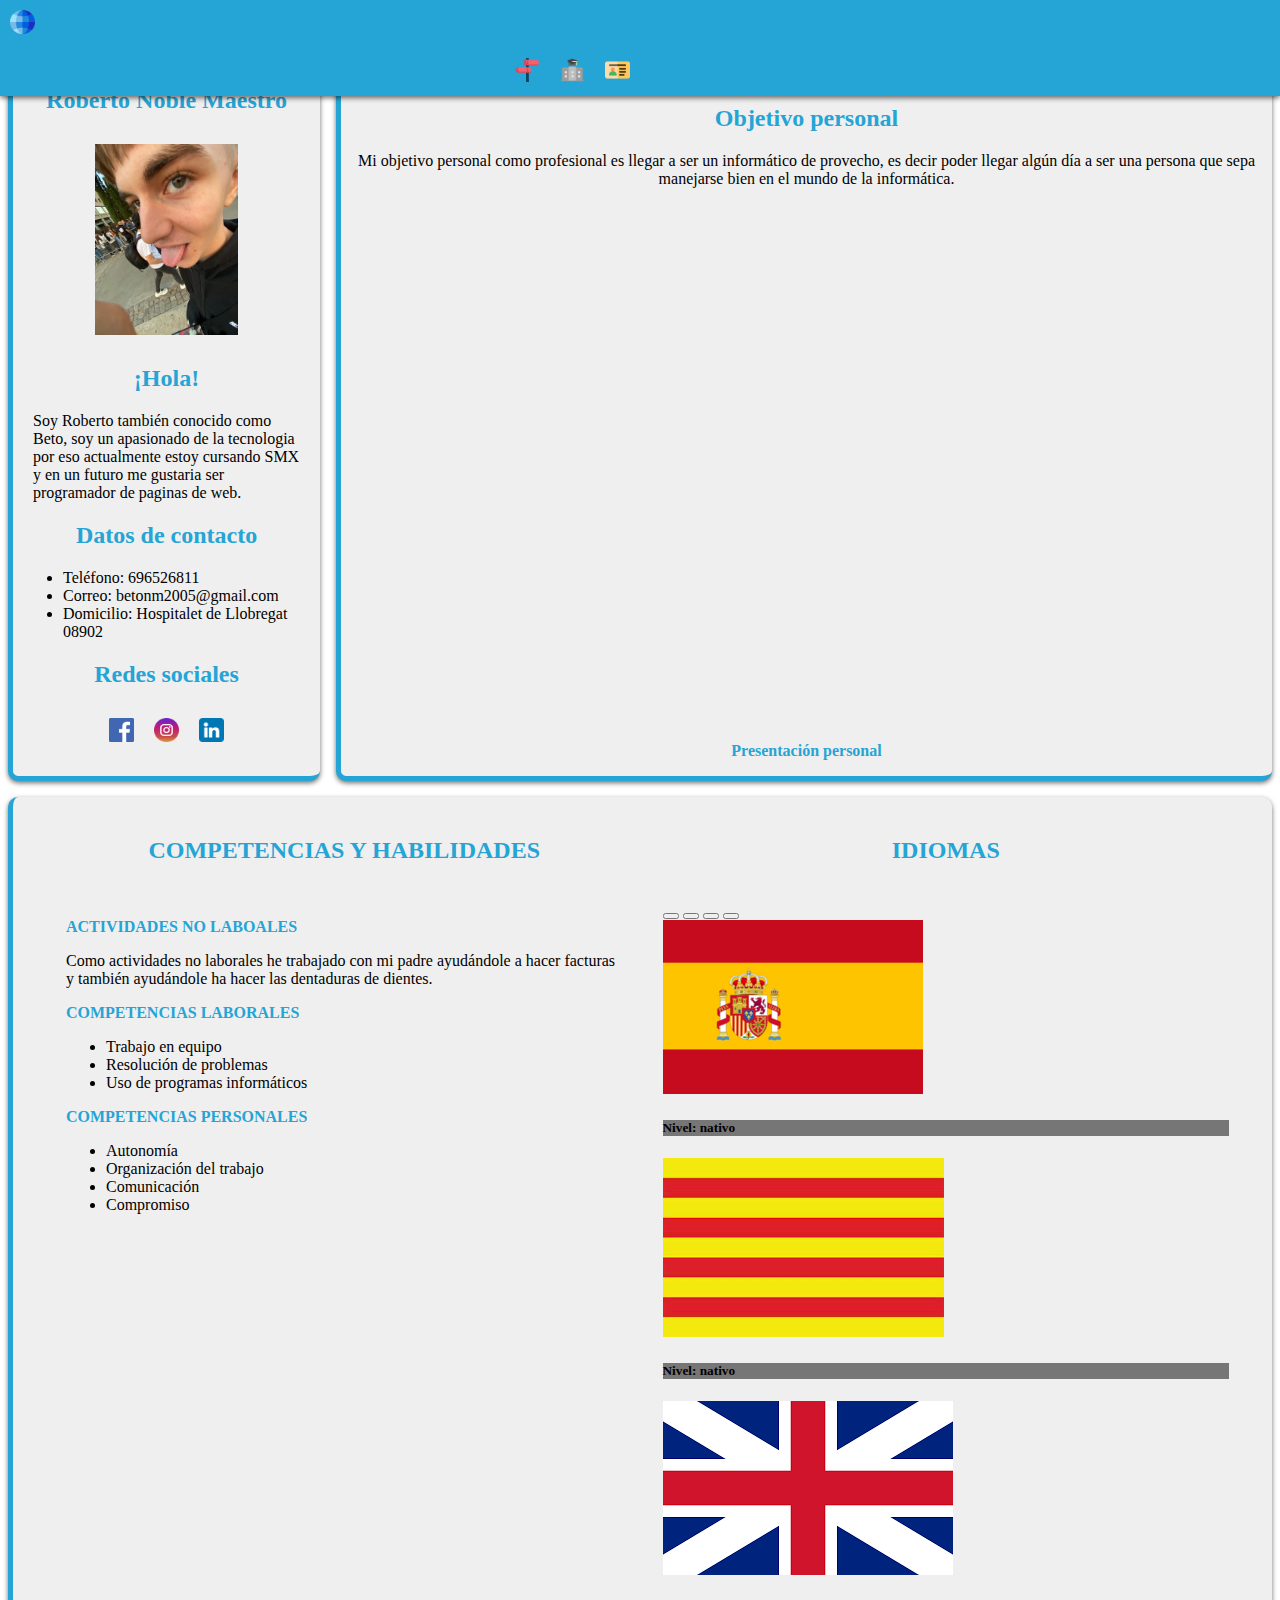
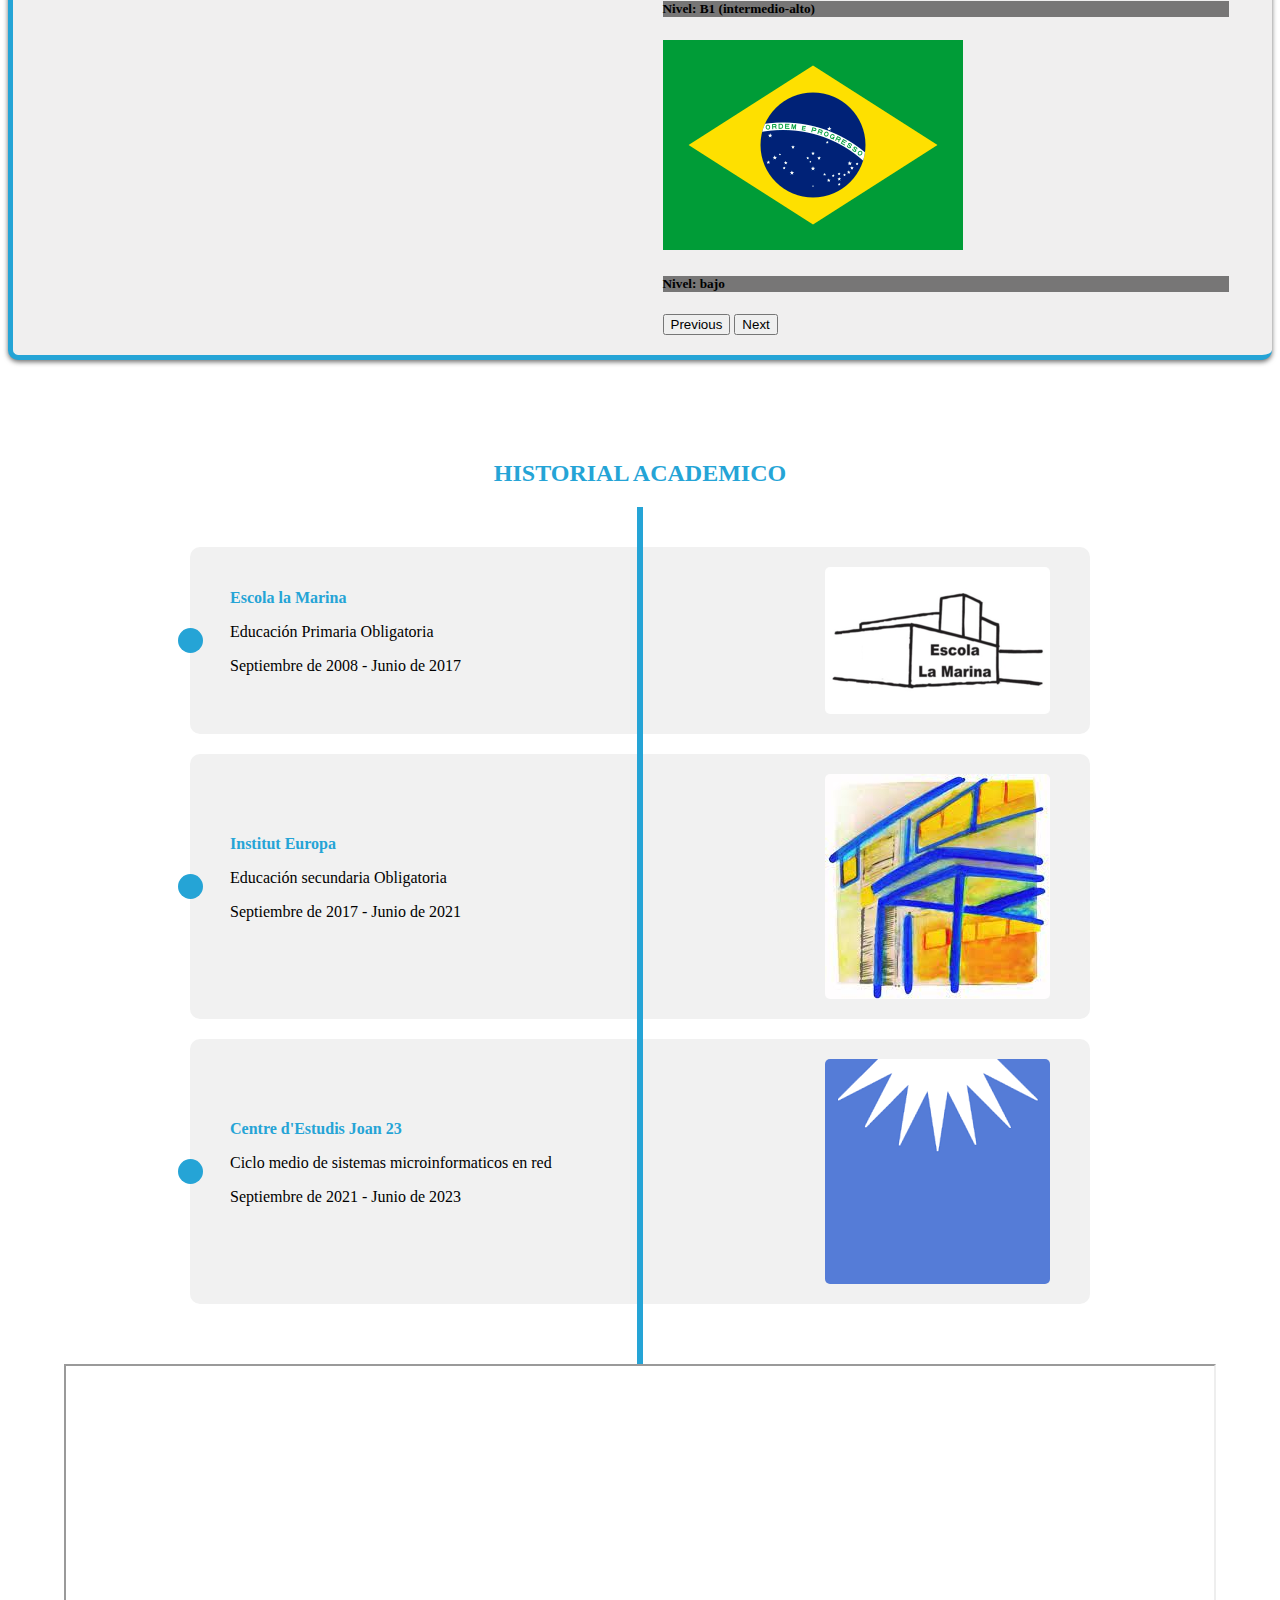
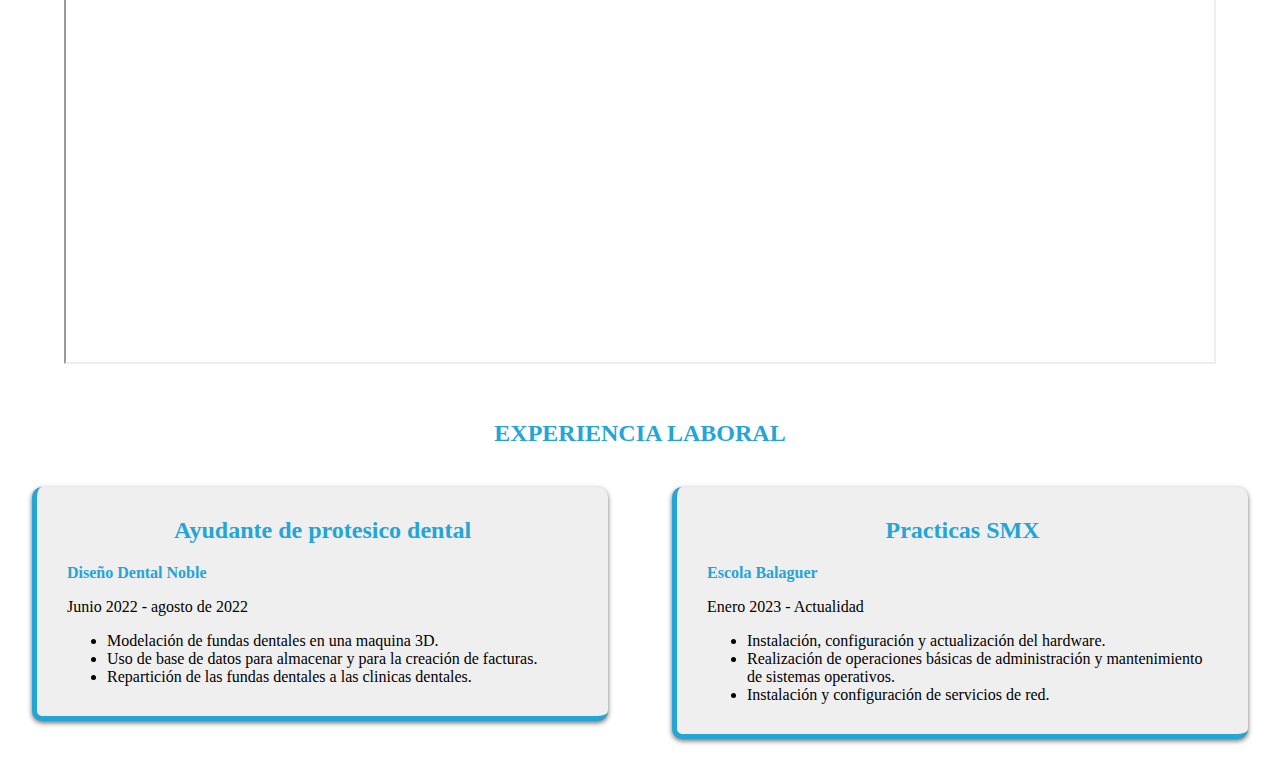
<file: index.html>
<!DOCTYPE html>
<html lang="en">
<head>
    <meta charset="UTF-8">
    <meta http-equiv="X-UA-Compatible" content="IE=edge">
    <meta name="viewport" content="width=device-width, initial-scale=1.0">
    <title>CV-ROBERTO</title>
    <link rel="stylesheet" href="css/style.css">
    <link href="https://cdn.jsdelivr.net/npm/bootstrap@5.0.2/dist/css/bootstrap.min.css" rel="stylesheet" integrity="sha384-EVSTQN3/azprG1Anm3QDgpJLIm9Nao0Yz1ztcQTwFspd3yD65VohhpuuCOmLASjC" crossorigin="anonymous">
    <script src="https://cdn.jsdelivr.net/npm/bootstrap@5.0.2/dist/js/bootstrap.bundle.min.js" integrity="sha384-MrcW6ZMFYlzcLA8Nl+NtUVF0sA7MsXsP1UyJoMp4YLEuNSfAP+JcXn/tWtIaxVXM" crossorigin="anonymous"></script>
</head>
<body>  
    <nav class="navbar navbar-light" id="navbar">
      <div class="column-nav">
        <a class="navbar-brand" href="view/en/index.html">
            <img src="img/global.png" alt="" width="25" height="24">
          </a>
      </div>
      <div class="column-nav" style="justify-content: flex-end;">
          <a class="navbar-brand" href="#opcion3" target="contenido">
            <img src="img/senales.png" alt="" width="25" height="24">
          </a>
          <a class="navbar-brand" href="#opcion2" target="contenido">
            <img src="img/universidad.png" alt="" width="25" height="24">
          </a>
          <a class="navbar-brand" href="#opcion1" target="contenido">
            <img src="img/licencia-de-conducir.png" alt="" width="25" height="24">
          </a>
      </div>
    </nav>
  <br id="opcion1">
  <br>
  <br>
    <div class="row1" style="border-top: 5px solid rgb(37, 164, 214);">
        <div class="column-4 colu-style" style="text-align: left;">
          <div id="nombres">
              <h2>
                Roberto Noble Maestro
              </h2>
          </div>
          <div id="img_p">
            <img src="img/img_personal_2.jpg" alt="" id="img_p" width="50%" height="50%">
          </div>
        <div id="quien_soy">
            <h2>
              ¡Hola!
            </h2>
            <p>
              Soy Roberto también conocido como Beto, soy un apasionado de la tecnologia por eso actualmente estoy cursando SMX y en un futuro me gustaria ser programador de paginas de web.
            </p>
        </div>
        <div id="contactos">
          <h2>
            Datos de contacto
          </h2>

          <ul>
            <li>Teléfono: 696526811</li>
            <li>Correo: betonm2005@gmail.com</li>
            <li>Domicilio: Hospitalet de Llobregat 08902</li>
          </ul>
        </div>
        <div>
          <h2>
            Redes sociales
          </h2>
        </div>
      <div class="column-3">
          <a href="https://es-es.facebook.com/"><img src="img/redes/facebook.png" alt=""  width="25" height="24"></a>
          <a href="https://www.instagram.com/"><img src="img/redes/instagram.png" alt=""  width="25" height="24"></a>
          <a href="https://es.linkedin.com/"><img src="img/redes/linkedin.png" alt=""  width="25" height="24"></a>
      </div>
      </div>
        <div class="column-7 colu-style">
          <br>
        <h2>
          Objetivo personal
        </h2>
        <p style="justify-content: center;">
          Mi objetivo personal como profesional es llegar a ser un informático de provecho, 
          es decir poder llegar algún día a ser una persona que sepa manejarse bien en el mundo de la informática.  
        </p>
        <br>
        <figure>
        <iframe width="60%" height="500px" src="https://www.youtube.com/embed/hJryUqJi6kE" title="CV Roberto Noble Maestro" 
        frameborder="0" allow="accelerometer; autoplay; clipboard-write; encrypted-media; gyroscope; picture-in-picture; web-share" allowfullscreen></iframe>  
        <figcaption><strong>Presentación personal</strong></figcaption>
        </figure>   
        </div>
    </div>
    <div class="row1 colu-style" style="margin: 8px; justify-content: center;">
      <div class="column-2">
        <div style="margin-left: 10px; margin-top: 10px;">
          <h2>COMPETENCIAS Y HABILIDADES</h2>
          <br>
          <p><strong>ACTIVIDADES NO LABOALES</strong></p>
          <p>
            Como actividades no laborales he trabajado con mi padre 
            ayudándole a hacer facturas y también ayudándole ha hacer  las dentaduras de dientes.
          </p>
          <p><strong>COMPETENCIAS LABORALES</strong></p>
          <ul>
            <li>Trabajo en equipo</li>
            <li>Resolución de problemas</li>
            <li>Uso de programas informáticos</li>
          </ul>
          <p><strong>COMPETENCIAS PERSONALES</strong></p>
          <ul>
            <li>Autonomía</li>
            <li>Organización del trabajo</li>
            <li>Comunicación</li>
            <li>Compromiso</li>
          </ul>
        </div>
      </div>
      <div class="column-2">
          <h2>IDIOMAS</h2>
          <br>
          <div id="carouselExampleCaptions" class="carousel slide" data-bs-ride="carousel">
            <div class="carousel-indicators">
              <button type="button" data-bs-target="#carouselExampleCaptions" data-bs-slide-to="0" class="active" aria-current="true" aria-label="Slide 1"></button>
              <button type="button" data-bs-target="#carouselExampleCaptions" data-bs-slide-to="1" aria-label="Slide 2"></button>
              <button type="button" data-bs-target="#carouselExampleCaptions" data-bs-slide-to="2" aria-label="Slide 3"></button>
              <button type="button" data-bs-target="#carouselExampleCaptions" data-bs-slide-to="3" aria-label="Slide 4"></button>
            </div>
            <div class="carousel-inner">
              <div class="carousel-item active">
                <img src="img/banderas/españa.png" class="d-block w-100" alt="...">
                <div class="carousel-caption d-none d-md-block">
                  <h5>Nivel: nativo</h5>
                </div>
              </div>
              <div class="carousel-item">
                <img src="img/banderas/cataluña.png" class="d-block w-100" alt="...">
                <div class="carousel-caption d-none d-md-block">
                  <h5>Nivel: nativo</h5>
                </div>
              </div>
              <div class="carousel-item">
                <img src="img/banderas/inglaterra.png" class="d-block w-100" alt="...">
                <div class="carousel-caption d-none d-md-block">
                  <h5>Nivel: B1 (intermedio-alto)</h5>
                </div>
              </div>
              <div class="carousel-item">
                <img src="img/banderas/brasil.png" class="d-block w-100" alt="...">
                <div class="carousel-caption d-none d-md-block">
                  <h5>Nivel: bajo</h5>
                </div>
              </div>
            </div>
            <button class="carousel-control-prev" type="button" data-bs-target="#carouselExampleCaptions" data-bs-slide="prev">
              <span class="carousel-control-prev-icon" aria-hidden="true"></span>
              <span class="visually-hidden">Previous</span>
            </button>
            <button class="carousel-control-next" type="button" data-bs-target="#carouselExampleCaptions" data-bs-slide="next">
              <span class="carousel-control-next-icon" aria-hidden="true"></span>
              <span class="visually-hidden">Next</span>
            </button>
          </div>
        </div>
    </div>
  </div>
  <br id="opcion2">
  <br>
  <br>
  <br>
  <div class="row1" style="flex-wrap: wrap;">
    <div class="column-3">
      <h2>HISTORIAL ACADEMICO</h2>
    </div>
    <br>
    <br>
    <div class="column-3">
      <div class="timeline">
        <div class="timeline-item">
          <div class="timeline-content">
            <div><strong>Escola la Marina</strong></div>
            <p>Educación Primaria Obligatoria</p>
            <p>Septiembre de 2008 - Junio de 2017</p>
          </div>
          <img src="img/logo_marina.png" alt="Image 1" class="timeline-image">
        </div>
        <div class="timeline-item">
          <div class="timeline-content">
            <div><strong>Institut Europa</strong></div>
            <p>Educación secundaria Obligatoria</p>
            <p>Septiembre de 2017 - Junio de 2021</p>          
          </div>
          <img  src="img/logo_europa.png"alt="Image 2" class="timeline-image">
        </div>
        <div class="timeline-item">
          <div class="timeline-content">
            <div><strong>Centre d'Estudis Joan 23</strong></div>
            <p>Ciclo medio de sistemas microinformaticos en red</p>
            <p>Septiembre de 2021 - Junio de 2023</p>          
          </div>
          <img src="img/logo_23.png" alt="Image 3" class="timeline-image">
        </div>
      </div>
    </div>
    <div class="column-3">
      <iframe src="https://www.google.com/maps/d/u/0/embed?mid=1_eKtVyXzjUmMmeDMGDxmw_CK3ve0I4w&ehbc=2E312F" width="90%" height="600"></iframe>
    </div>
  </div>
  <br>
  <br id="opcion3">
  <h2>EXPERIENCIA LABORAL</h2>
  <div class="row1" style="justify-content: space-around;">
  <div class="column-2 colu-style">
    <div class="experience"  style="margin: 30px;">
      <h2>Ayudante de protesico dental</h2>
      <p class="company-name"><strong>Diseño Dental Noble</strong></p>
      <p class="job-duration">Junio 2022 - agosto de 2022</p>
      <p class="job-description">
        <ul>
          <li>Modelación de fundas dentales en una maquina 3D.</li>
          <li>Uso de base de datos para almacenar y para la creación de facturas.</li>
          <li>Repartición de las fundas dentales a las clinicas dentales.</li>
        </ul>
      </p>
    </div>
  </div>
  <div class="column-2 colu-style">
    <div class="experience"  style="margin: 30px;">
      <h2 class="job-title">Practicas SMX</h2>
      <p class="company-name"><strong>Escola Balaguer</strong></p>
      <p class="job-duration">Enero 2023 - Actualidad</p>
      <p class="job-description">
        <ul>
          <li>Instalación, configuración y actualización del hardware.</li>
          <li>Realización de operaciones básicas de administración y mantenimiento de sistemas operativos.</li>
          <li>Instalación y configuración de servicios de red.</li>
        </ul>
      </p>
    </div>
  </div>
 </div>
</body>
</html>
</file>
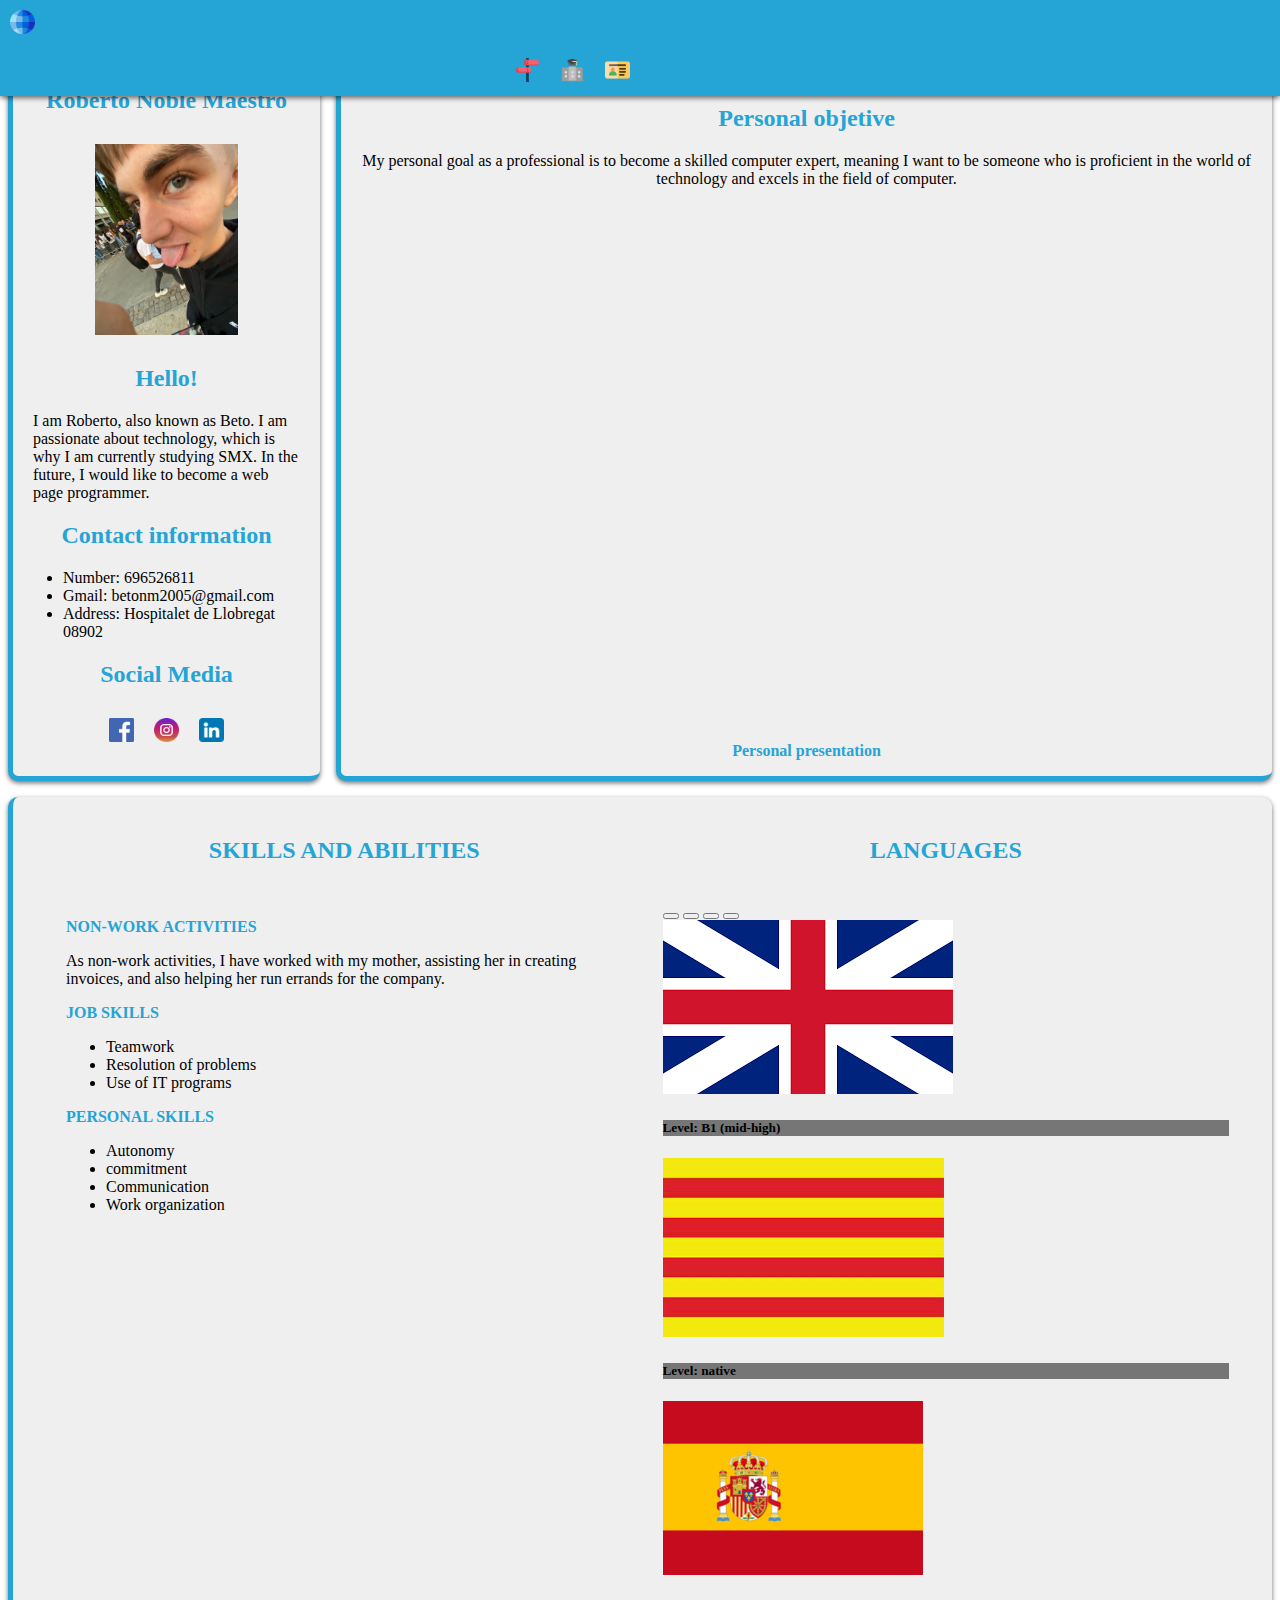
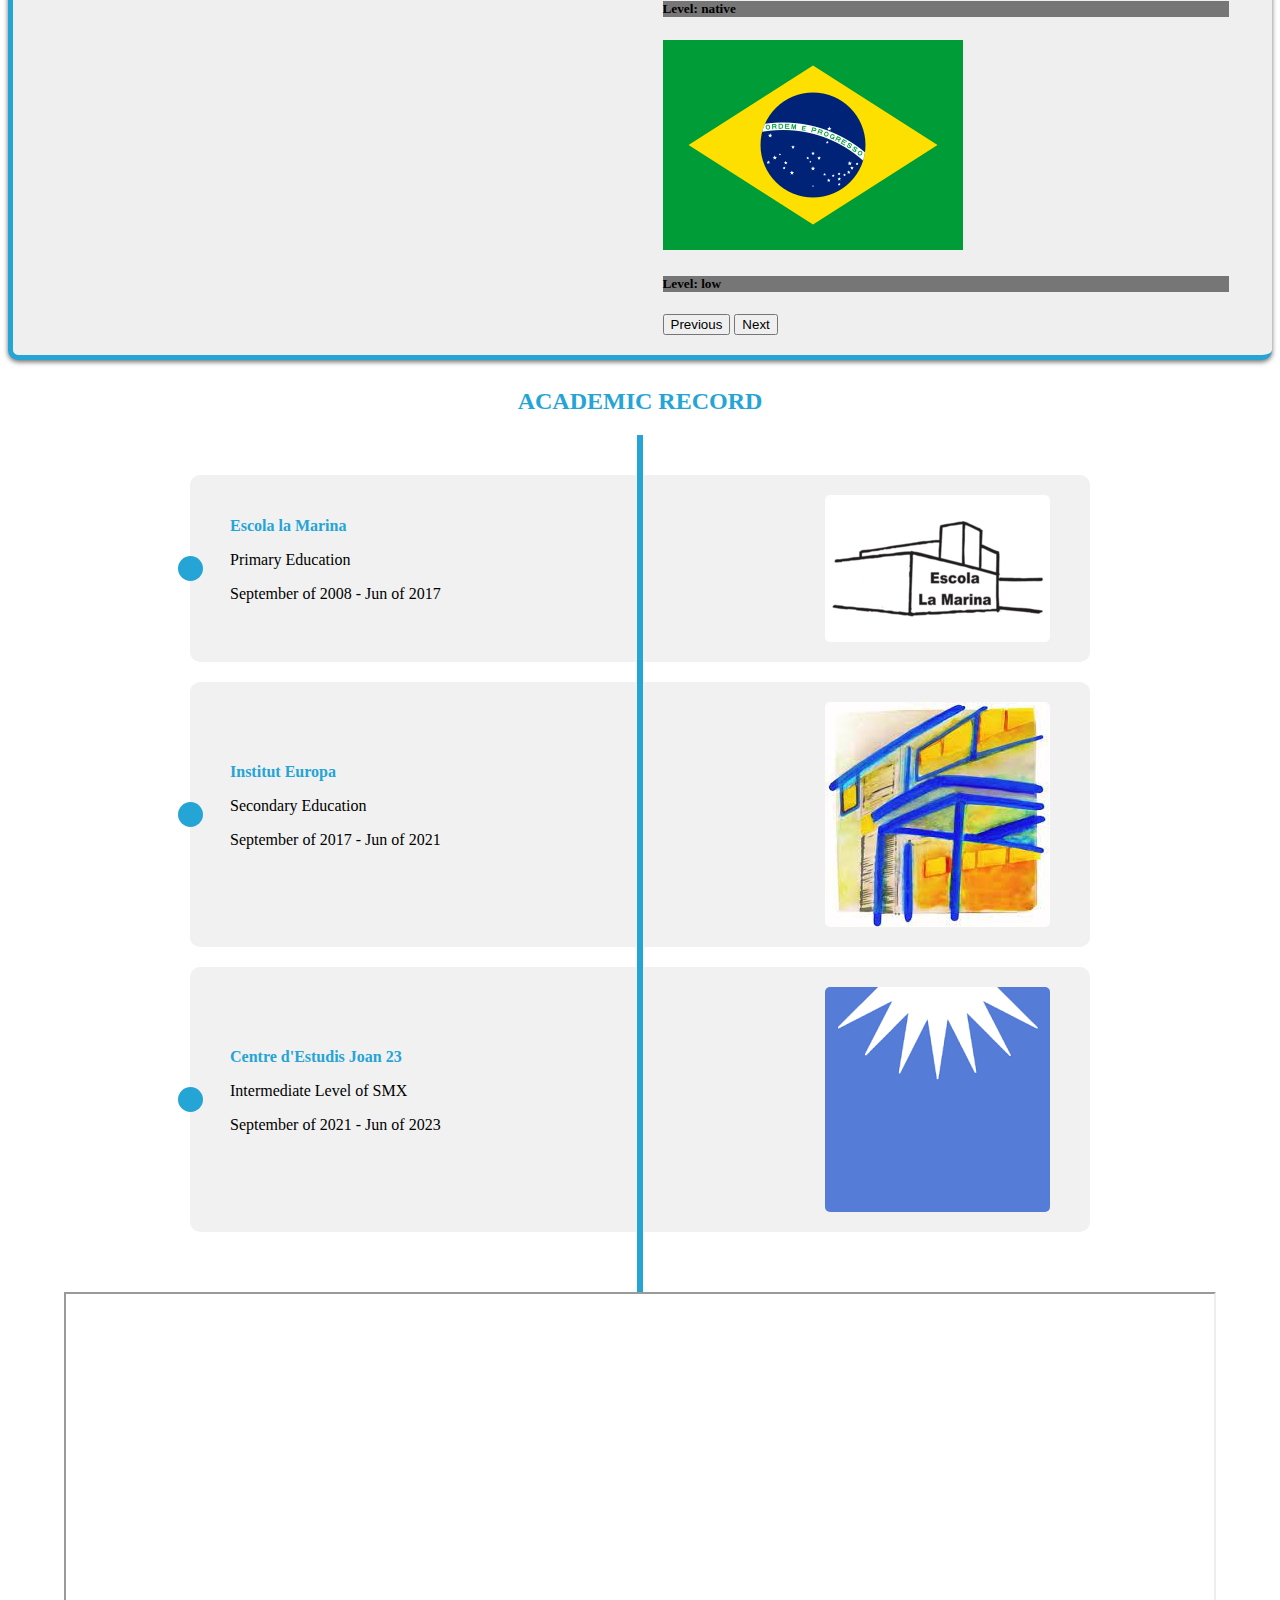
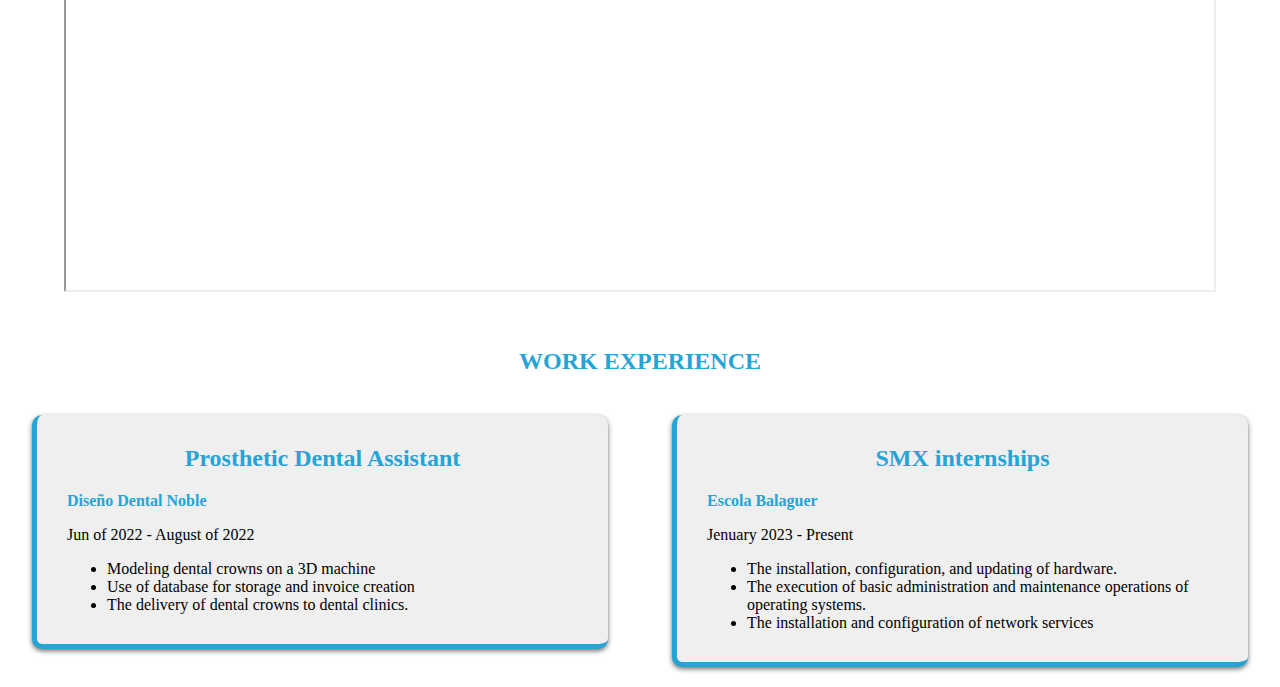
<file: view/en/index.html>
<!DOCTYPE html>
<html lang="en">
<head>
    <meta charset="UTF-8">
    <meta http-equiv="X-UA-Compatible" content="IE=edge">
    <meta name="viewport" content="width=device-width, initial-scale=1.0">
    <title>CV-ROBERTO</title>
    <link rel="stylesheet" href="../../css/style.css">
    <link href="https://cdn.jsdelivr.net/npm/bootstrap@5.0.2/dist/css/bootstrap.min.css" rel="stylesheet" integrity="sha384-EVSTQN3/azprG1Anm3QDgpJLIm9Nao0Yz1ztcQTwFspd3yD65VohhpuuCOmLASjC" crossorigin="anonymous">
    <script src="https://cdn.jsdelivr.net/npm/bootstrap@5.0.2/dist/js/bootstrap.bundle.min.js" integrity="sha384-MrcW6ZMFYlzcLA8Nl+NtUVF0sA7MsXsP1UyJoMp4YLEuNSfAP+JcXn/tWtIaxVXM" crossorigin="anonymous"></script>
</head>
<body>  
    <nav class="navbar navbar-light" id="navbar">
      <div class="column-nav">
        <a class="navbar-brand" href="../../index.html">
            <img src="../../img/global.png" alt="" width="25" height="24">
          </a>
      </div>
      <div class="column-nav" style="justify-content: flex-end;">
          <a class="navbar-brand" href="#opcion3" target="contenido">
            <img src="../../img/senales.png" alt="" width="25" height="24">
          </a>
          <a class="navbar-brand" href="#opcion2" target="contenido">
            <img src="../../img/universidad.png" alt="" width="25" height="24">
          </a>
          <a class="navbar-brand" href="#opcion1" target="contenido">
            <img src="../../img/licencia-de-conducir.png" alt="" width="25" height="24">
          </a>
      </div>
    </nav>
  <br id="opcion1">
  <br>
  <br>
    <div class="row1" style="border-top: 5px solid rgb(37, 164, 214);">
        <div class="column-4 colu-style" style="text-align: left;">
          <div id="nombres">
              <h2>
                Roberto Noble Maestro
              </h2>
          </div>
          <div id="img_p">
            <img src="../../img/img_personal_2.jpg" alt="" id="img_p" width="50%" height="50%">
          </div>
        <div id="quien_soy">
            <h2>
              Hello!
            </h2>
            <p>
              I am Roberto, also known as Beto. I am passionate about technology, which is why I am currently studying SMX. In the future, I would like to become a web page programmer.
            </p>
        </div>
        <div id="contactos">
          <h2>
            Contact information
          </h2>

          <ul>
            <li>Number: 696526811</li>
            <li>Gmail: betonm2005@gmail.com</li>
            <li>Address: Hospitalet de Llobregat 08902</li>
          </ul>
        </div>
        <div>
          <h2>
            Social Media
          </h2>
        </div>
      <div class="column-3">
          <a href="https://es-es.facebook.com/"><img src="../../img/redes/facebook.png" alt=""  width="25" height="24"></a>
          <a href="https://www.instagram.com/"><img src="../../img/redes/instagram.png" alt=""  width="25" height="24"></a>
          <a href="https://es.linkedin.com/"><img src="../../img/redes/linkedin.png" alt=""  width="25" height="24"></a>
      </div>
      </div>
        <div class="column-7 colu-style">
          <br>
        <h2>
          Personal objetive
        </h2>
        <p style="justify-content: center;">
          My personal goal as a professional is to become a skilled computer expert, meaning 
          I want to be someone who is proficient in the world of technology and excels in the field of computer.
        </p>
        <br>
        <figure>
          <iframe width="60%" height="500px" src="https://www.youtube.com/embed/ArlLQWuNYO0" title="CV Roberto Noble Maestro (In English)" 
          frameborder="0" allow="accelerometer; autoplay; clipboard-write; encrypted-media; gyroscope; picture-in-picture; web-share" allowfullscreen></iframe>
        <figcaption><strong>Personal presentation</strong></figcaption>
        </figure>   
        </div>
    </div>
    <div class="row1 colu-style" style="margin: 8px; justify-content: center;">
      <div class="column-2">
        <div style="margin-left: 10px; margin-top: 10px;">
          <h2>SKILLS AND ABILITIES</h2>
          <br>
          <p><strong>NON-WORK ACTIVITIES</strong></p>
          <p>
            As non-work activities, I have worked with my mother, assisting her in creating invoices, and also helping her run errands for the company.            
          </p>
          <p><strong>JOB SKILLS</strong></p>
          <ul>
            <li>Teamwork</li>
            <li>Resolution of problems</li>
            <li>Use of IT programs</li>
          </ul>
          <p><strong>PERSONAL SKILLS</strong></p>
          <ul>
            <li>Autonomy</li>
            <li>commitment</li>
            <li>Communication</li>
            <li>Work organization</li>
          </ul>
        </div>
      </div>
      <div class="column-2">
          <h2>LANGUAGES</h2>
          <br>
          <div id="carouselExampleCaptions" class="carousel slide" data-bs-ride="carousel">
            <div class="carousel-indicators">
              <button type="button" data-bs-target="#carouselExampleCaptions" data-bs-slide-to="0" class="active" aria-current="true" aria-label="Slide 1"></button>
              <button type="button" data-bs-target="#carouselExampleCaptions" data-bs-slide-to="1" aria-label="Slide 2"></button>
              <button type="button" data-bs-target="#carouselExampleCaptions" data-bs-slide-to="2" aria-label="Slide 3"></button>
              <button type="button" data-bs-target="#carouselExampleCaptions" data-bs-slide-to="3" aria-label="Slide 4"></button>
            </div>
            <div class="carousel-inner">
              <div class="carousel-item active">
                <img src="../../img/banderas/inglaterra.png" class="d-block w-100" alt="...">
                <div class="carousel-caption d-none d-md-block">
                  <h5>Level: B1 (mid-high)</h5>
                </div>
              </div>
              <div class="carousel-item">
                <img src="../../img/banderas/cataluña.png" class="d-block w-100" alt="...">
                <div class="carousel-caption d-none d-md-block">
                  <h5>Level: native</h5>
                </div>
              </div>
              <div class="carousel-item">
                <img src="../../img/banderas/españa.png" class="d-block w-100" alt="...">
                <div class="carousel-caption d-none d-md-block">
                  <h5>Level: native</h5>
                </div>
              </div>
              <div class="carousel-item">
                <img src="../../img/banderas/brasil.png" class="d-block w-100" alt="...">
                <div class="carousel-caption d-none d-md-block">
                  <h5>Level: low</h5>
                </div>
              </div>
            </div>
            <button class="carousel-control-prev" type="button" data-bs-target="#carouselExampleCaptions" data-bs-slide="prev">
              <span class="carousel-control-prev-icon" aria-hidden="true"></span>
              <span class="visually-hidden">Previous</span>
            </button>
            <button class="carousel-control-next" type="button" data-bs-target="#carouselExampleCaptions" data-bs-slide="next">
              <span class="carousel-control-next-icon" aria-hidden="true"></span>
              <span class="visually-hidden">Next</span>
            </button>
          </div>
        </div>
    </div>
  </div>
  <div class="row1" style="flex-wrap: wrap;">
    <br id="opcion2">
    <br>
    <br>
    <div class="column-3">
      <h2>ACADEMIC RECORD</h2>
    </div>
    <br>
    <br>
    <div class="column-3">
      <div class="timeline">
        <div class="timeline-item">
          <div class="timeline-content">
            <div><strong>Escola la Marina</strong></div>
            <p>Primary Education</p>
            <p>September of 2008 - Jun of 2017</p>
          </div>
          <img src="../../img/logo_marina.png" alt="Image 1" class="timeline-image">
        </div>
        <div class="timeline-item">
          <div class="timeline-content">
            <div><strong>Institut Europa</strong></div>
            <p>Secondary Education</p>
            <p>September of 2017 - Jun of 2021</p>          
          </div>
          <img  src="../../img/logo_europa.png"alt="Image 2" class="timeline-image">
        </div>
        <div class="timeline-item">
          <div class="timeline-content">
            <div><strong>Centre d'Estudis Joan 23</strong></div>
            <p>Intermediate Level of SMX</p>
            <p>September of 2021 - Jun of 2023</p>          
          </div>
          <img src="../../img/logo_23.png" alt="Image 3" class="timeline-image">
        </div>
      </div>
    </div>
    <div class="column-3">
      <iframe src="https://www.google.com/maps/d/u/0/embed?mid=1_eKtVyXzjUmMmeDMGDxmw_CK3ve0I4w&ehbc=2E312F" width="90%" height="600"></iframe>
    </div>
  </div>
  <br>
  <br id="opcion3">
  <h2>WORK EXPERIENCE</h2>
  <div class="row1" style="justify-content: space-around;">
  <div class="column-2 colu-style">
    <div class="experience"  style="margin: 30px;">
      <h2>Prosthetic Dental Assistant</h2>
      <p class="company-name"><strong>Diseño Dental Noble</strong></p>
      <p class="job-duration">Jun of 2022 - August of 2022</p>
      <p class="job-description">
        <ul>
          <li>Modeling dental crowns on a 3D machine</li>
          <li>Use of database for storage and invoice creation</li>
          <li>The delivery of dental crowns to dental clinics.</li>
        </ul>
      </p>
    </div>
  </div>
  <div class="column-2 colu-style">
    <div class="experience"  style="margin: 30px;">
      <h2 class="job-title">SMX internships</h2>
      <p class="company-name"><strong>Escola Balaguer</strong></p>
      <p class="job-duration">Jenuary 2023 - Present</p>
      <p class="job-description">
        <ul>
          <li>The installation, configuration, and updating of hardware.</li>
          <li>The execution of basic administration and maintenance operations of operating systems.</li>
          <li>The installation and configuration of network services</li>
        </ul>
      </p>
    </div>
  </div>
 </div>
</body>
</html>
</file>
<file: css/style.css>
/*ESTRUCTURA*/
*{
    box-sizing: border-box;
}
body{
    margin: 0 auto;  
}
.row1{
    display: flex;
    position: relative;
}
.column-nav{
    position: relative;
    display: flex;
    flex-wrap: wrap;
    width: 50%;
    display: flex;
}
.column-2{
    margin: 20px;
    width: 45%;
    height: 100%;
}
.column-4{
    width: 25%;
    margin: 8px;
}
.column-3{
    width: 100%;
    display: flex;
    justify-content: center;
}
.column-7{
    width: 75%;
    margin: 8px;
    text-align: center;
    border-left: 5px solid rgb(37, 164, 214);
    border-bottom: 5px solid rgb(37, 164, 214);
}
.colu-style{
    background-color: rgb(240, 239, 239);
    box-shadow: 0px 2px 5px rgba(0, 0, 0, 0.568);
    border-radius: 10px;
        border-left: 5px solid rgb(37, 164, 214);
    border-bottom: 5px solid rgb(37, 164, 214);
}
/*BARRA DE LA IZQUIERDA*/
#img_p{
    display: flex;
    justify-content: center;
    margin: 10px;
}
#quien_soy{
    margin: 20px;
}
#contactos{
    margin: 10px;
}
/*LETRA Y ESTILOS DE ESTA*/
a{
    margin: 10px;
}
h2{
    text-align: center;
    color: rgb(37, 164, 214);
}
strong{
    color: rgb(37, 164, 214);
}
h5{
    background-color: rgba(0, 0, 0, 0.507);
}
#navbar {
    position: fixed;
    top: 0;
    width: 100%;
    z-index: 9999;
    background-color: rgb(37, 164, 214);
    box-shadow: 0px 2px 5px rgba(0, 0, 0, 0.568);
}
.timeline {
    position: relative;
    padding: 40px 20px;
    width: 100%;
    display: flex;
    flex-direction: column;
    align-items: center;
  }
  .timeline::after {
    content: '';
    position: absolute;
    width: 6px;
    background-color: rgb(37, 164, 214);
    top: 0;
    bottom: 0;
    left: 50%;
    margin-left: -3px;
  }
  .timeline-item {
    position: relative;
    padding: 20px 40px;
    background-color: #f1f1f1;
    border-radius: 10px;
    margin-bottom: 20px;
    display: flex;
    align-items: center;
    justify-content: space-between;
    max-width: 900px;
    width: 100%;
  }
  .timeline-item::after {
    content: '';
    position: absolute;
    width: 25px;
    height: 25px;
    border-radius: 50%;
    background-color: rgb(37, 164, 214);
    top: calc(50% - 12.5px);
    left: -12px;
  }  
  .timeline-image {
    max-width: 100%;
    height: auto;
    border-radius: 5px;
  }

@media only screen and (max-width: 600px) {

.row1{
   flex-wrap: wrap;
}
.column-nav{
    justify-content: space-between;
}
.column-7{
    width: 100%;
}
.column-4{
    width: 100%;
}
.column-2{
    width: 100%;
}
iframe{
    width: 80%;
}
.timeline-image{
    width: 40%;
}
.timeline-content{
    margin-right: 43px;
}

}
</file>
